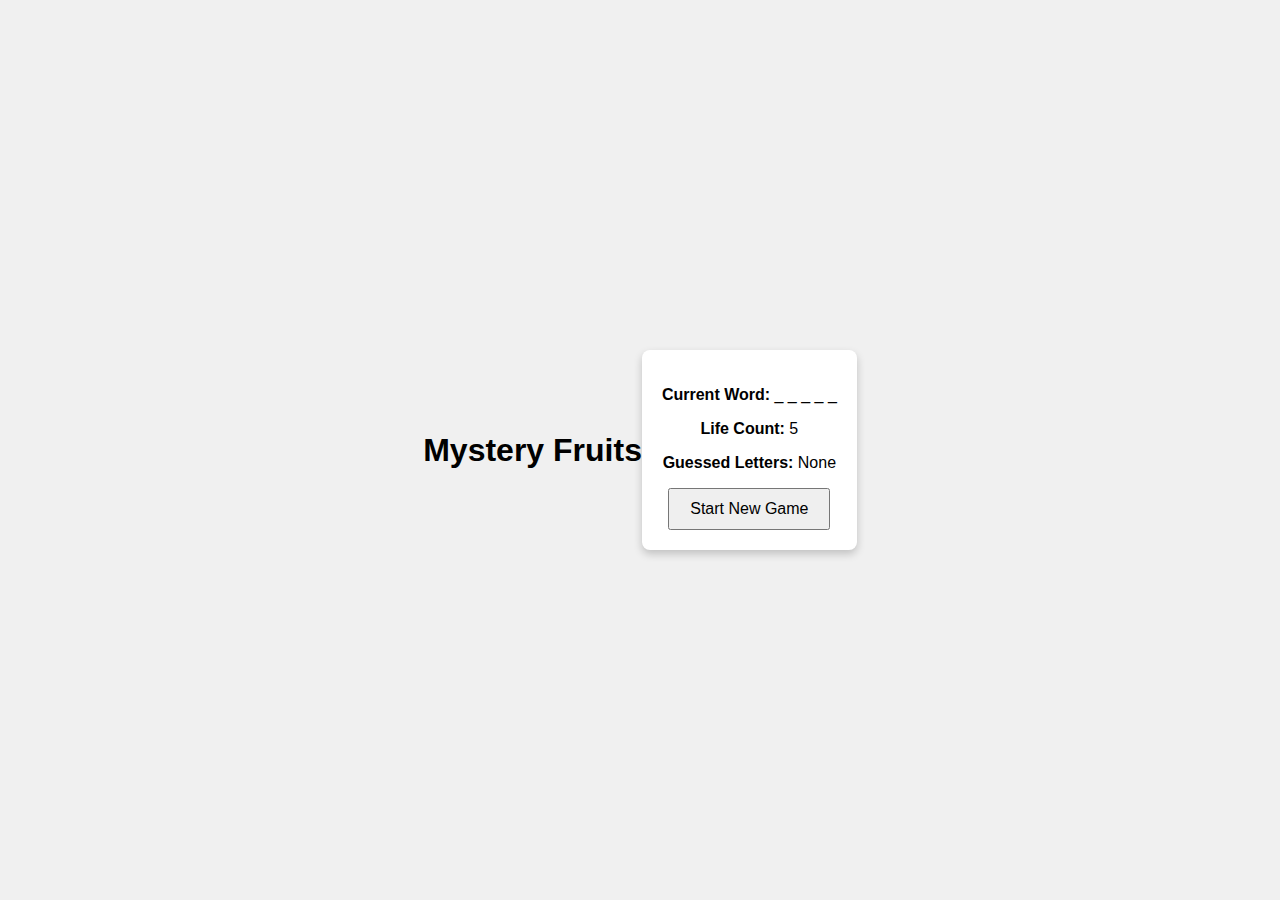
<file: index.html>
<!DOCTYPE html>
<html lang="en">
<head>
    <meta charset="UTF-8">
    <meta name="viewport" content="width=device-width, initial-scale=1.0">
    <title>Mystery Fruits</title>
    <link rel="stylesheet" href="./Styles/Game.css">
    <script defer src="./Script/Game.js"></script>
</head>
<body>
    <h1>Mystery Fruits</h1>
    <div id="game">
        <p><strong>Current Word:</strong> <span id="displayedWord">_ _ _ _ _</span></p>
        <p><strong>Life Count:</strong> <span id="lifeCount">5</span></p>
        <p><strong>Guessed Letters:</strong> <span id="guessedLetters">None</span></p>
        <button onclick="startGame()">Start New Game</button> 
    </div>
</body>
</html>
</file>
<file: Styles/Game.css>
body {
    font-family: Arial, sans-serif;
    display: flex;
    justify-content: center;
    align-items: center;
    height: 100vh;
    background-color: #f0f0f0;
    margin: 0;
}
#game {
    text-align: center;
    background: white;
    padding: 20px;
    border-radius: 8px;
    box-shadow: 0 4px 8px rgba(0, 0, 0, 0.2);
}
button {
    padding: 10px 20px;
    font-size: 16px;
    cursor: pointer;
}
</file>
